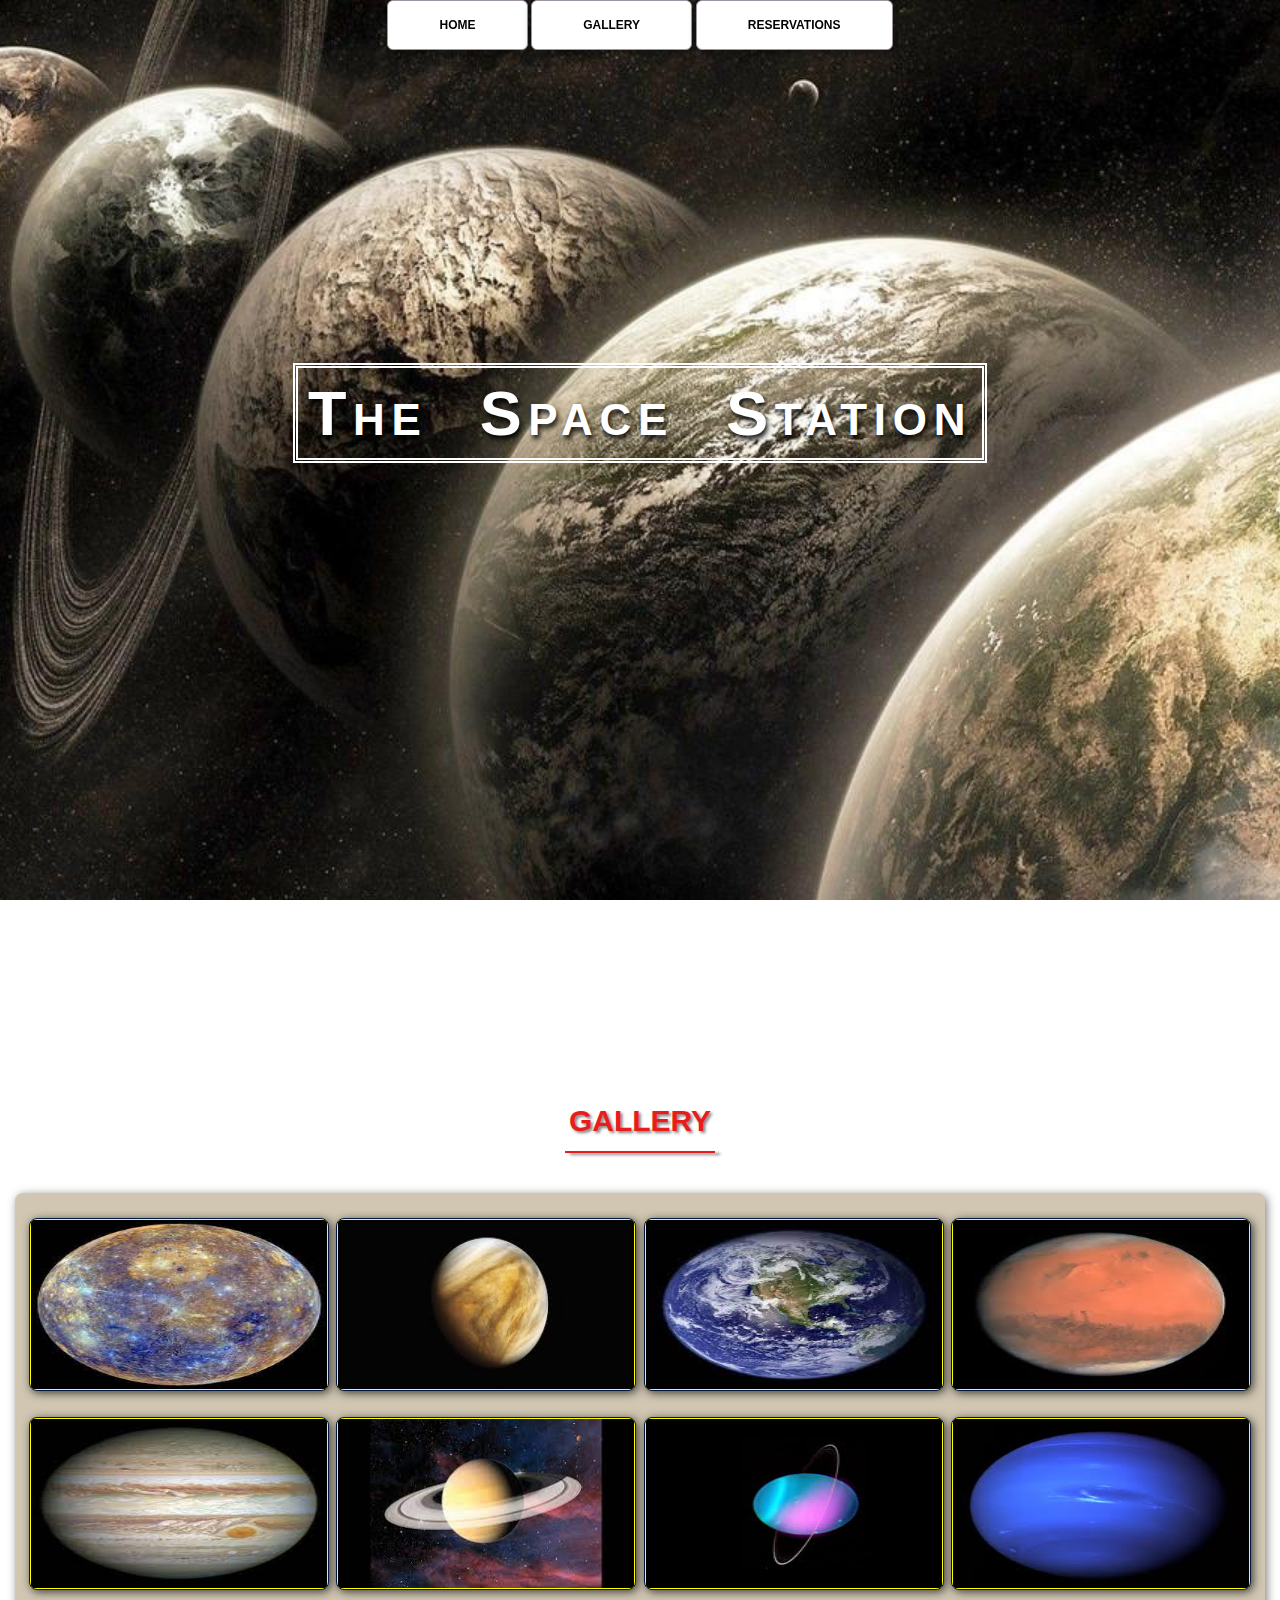
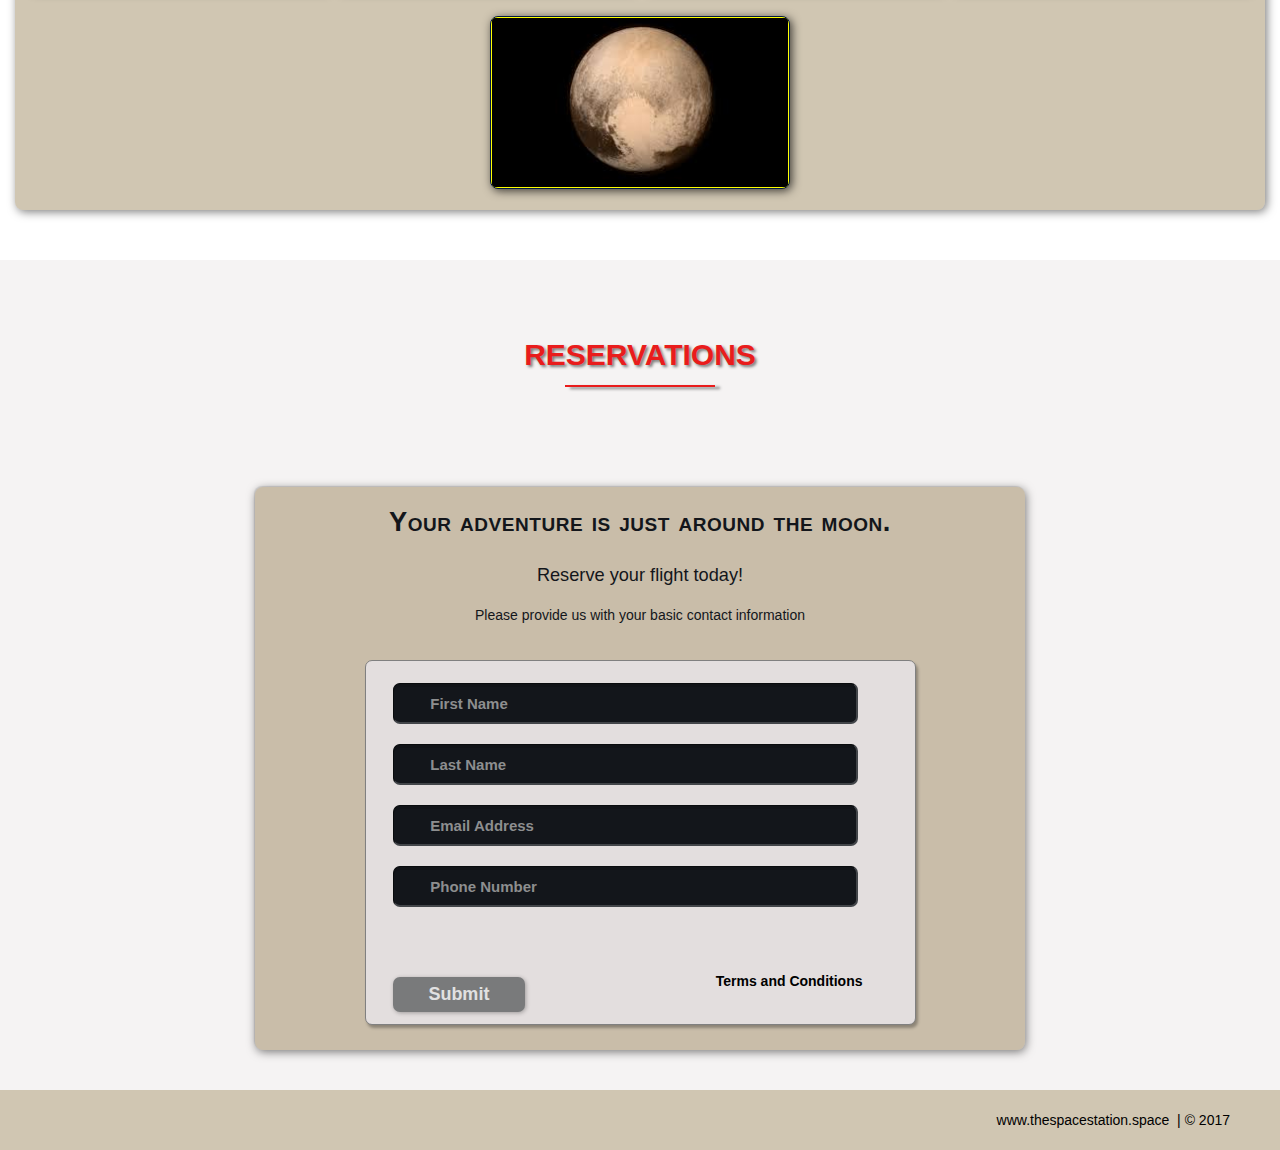
<file: index.html>
<!DOCTYPE html>
<html lang="en">
	<head>
		<meta charset="utf-8">
		<title>The Space Station | Resort</title>
		<link rel="stylesheet" href="./CSS/shared.css">
		<link rel="stylesheet" href="./CSS/animations.css">
	</head>
	<body>
		<!-- NAV -->
		<div class="wrap">
			<div class="menu-container">
				<ul class="menu">
					<a href="#home"><li>HOME</li></a>
					<a href="#gallery"><li>GALLERY</li></a>
					<a href="#contact"><li>RESERVATIONS</li></a>
				</ul>
			</div>
		</div>
		<!--END NAV-->

		<!--HOME-->
		<div id="home">
			<div class="container">
				<div class="text-center">
					<span class="head-main">The Space Station</span>
				</div>
			</div>
		</div>
		<!--END HOME-->

		<!-- GALLERY -->
		<section id="gallery">
			<div class="container">
				<h1>Gallery</h1>
				<div class="flex-container">
					<!--PHOTO CONTAINER 1-->
					<div class="photo-container">
						<div class="photo">
							<img src="./images/thumb/thumbnail_1.jfif" alt="">
							<div class="photo-overlay">
								<h3 class="white-head">Click to Enlarge</h3>
								<p>We have several space launches departing daily. Book your flight today!</p>
							</div>
						</div>
					</div>
					<!--END PHOTO CONTAINER 1-->
					<!--PHOTO CONTAINER 2-->
					<div class="photo-container">
						<div class="photo">
							<img src="./images/thumb/thumbnail_2.jfif" alt="">
							<div class="photo-overlay">
								<h3 class="white-head">Click to Enlarge</h3>
								<p>We have several space launches departing daily. Book your flight today!</p>
							</div>
						</div>
					</div>
					<!--END PHOTO CONTAINER 2-->
					<!--PHOTO CONTAINER 3-->
					<div class="photo-container">
						<div class="photo">
							<img src="./images/thumb/thumbnail_3.jfif" alt="">
							<div class="photo-overlay">
								<h3 class="white-head">Click to Enlarge</h3>
								<p>We have several space launches departing daily. Book your flight today!</p>
							</div>
						</div>
					</div>
					<!--END PHOTO CONTAINER 3-->
					<!--PHOTO CONTAINER 4-->
					<div class="photo-container">
						<div class="photo">
							<img src="./images/thumb/thumbnail_4.jfif" alt="">
							<div class="photo-overlay">
								<h3 class="white-head">Click to Enlarge</h3>
								<p>We have several space launches departing daily. Book your flight today!</p>
							</div>
						</div>
					</div>
					<!--END PHOTO CONTAINER 4-->
					<!--PHOTO CONTAINER 5-->
					<div class="photo-container">
						<div class="photo">
							<img src="./images/thumb/thumbnail_5.jfif" alt="">
							<div class="photo-overlay">
								<h3 class="white-head">Click to Enlarge</h3>
								<p>We have several space launches departing daily. Book your flight today!</p>
							</div>
						</div>
					</div>
					<!--END PHOTO CONTAINER 5-->
					<!--PHOTO CONTAINER 6-->
					<div class="photo-container">
						<div class="photo">
							<img src="./images/thumb/thumbnail_6.jfif" alt="">
							<div class="photo-overlay">
								<h3 class="white-head">Click to Enlarge</h3>
								<p>We have several space launches departing daily. Book your flight today!</p>
							</div>
						</div>
					</div>
					<!--END PHOTO CONTAINER 6-->
					<!--PHOTO CONTAINER 7-->
					<div class="photo-container">
						<div class="photo">
							<img src="./images/thumb/thumbnail_7.jfif" alt="">
							<div class="photo-overlay">
								<h3 class="white-head">Click to Enlarge</h3>
								<p>We have several space launches departing daily. Book your flight today!</p>
							</div>
						</div>
					</div>
					<!--END PHOTO CONTAINER 7-->
					<!--PHOTO CONTAINER 8-->
					<div class="photo-container">
						<div class="photo">
							<img src="./images/thumb/thumbnail_8.jfif" alt="">
							<div class="photo-overlay">
								<h3 class="white-head">Click to Enlarge</h3>
								<p>We have several space launches departing daily. Book your flight today!</p>
							</div>
						</div>
					</div>
					<!--END PHOTO CONTAINER 8-->
					<!--PHOTO CONTAINER 9-->
					<div class="photo-container">
						<div class="photo">
							<img src="./images/thumb/thumbnail_9.jfif" alt="">
							<div class="photo-overlay">
								<h3 class="white-head">Click to Enlarge</h3>
								<p>We have several space launches departing daily. Book your flight today!</p>
							</div>
						</div>
					</div>
					<!--END PHOTO CONTAINER 9-->
				</div>
			</div>
		</section>
		<!--END GALLERY-->

		<!--RSVP-->
		<section ID="contact">
			<div class="container">
				<div class="heading-padding">
					<h1 class="heading-padding">Reservations</h1>
					<div class="reservation">
						<h2><span>Your adventure is just around the moon.</span>
							<br />Reserve your flight today!
						</h2>
						<p class="rsvp-text">Please provide us with your basic contact information</p>
						<div class="form-rsvp">
							<form action="" method="post">
								<input class="rsvp" type="text" value="First Name">
								<input class="rsvp" type="text" value="Last Name">
								<input class="rsvp" type="text" value="Email Address">
								<input class="rsvp" type="text" value="Phone Number">
								<div class="form-spacer">
									<label class="terms">Terms and Conditions</label>
								</div>
								<div class="submit">
									<input type="submit" value="Submit">
								</div>
							</form>
						</div>
					</div>
				</div>
			</div>
		</section>
		<!--END RSVP-->

		<!--FOOTER-->
		<div id="footer">
			www.thespacestation.space &nbsp;|&nbsp;&copy; 2017
		</div>
		<!--END FOOTER-->
	</body>	
</html>
</file>
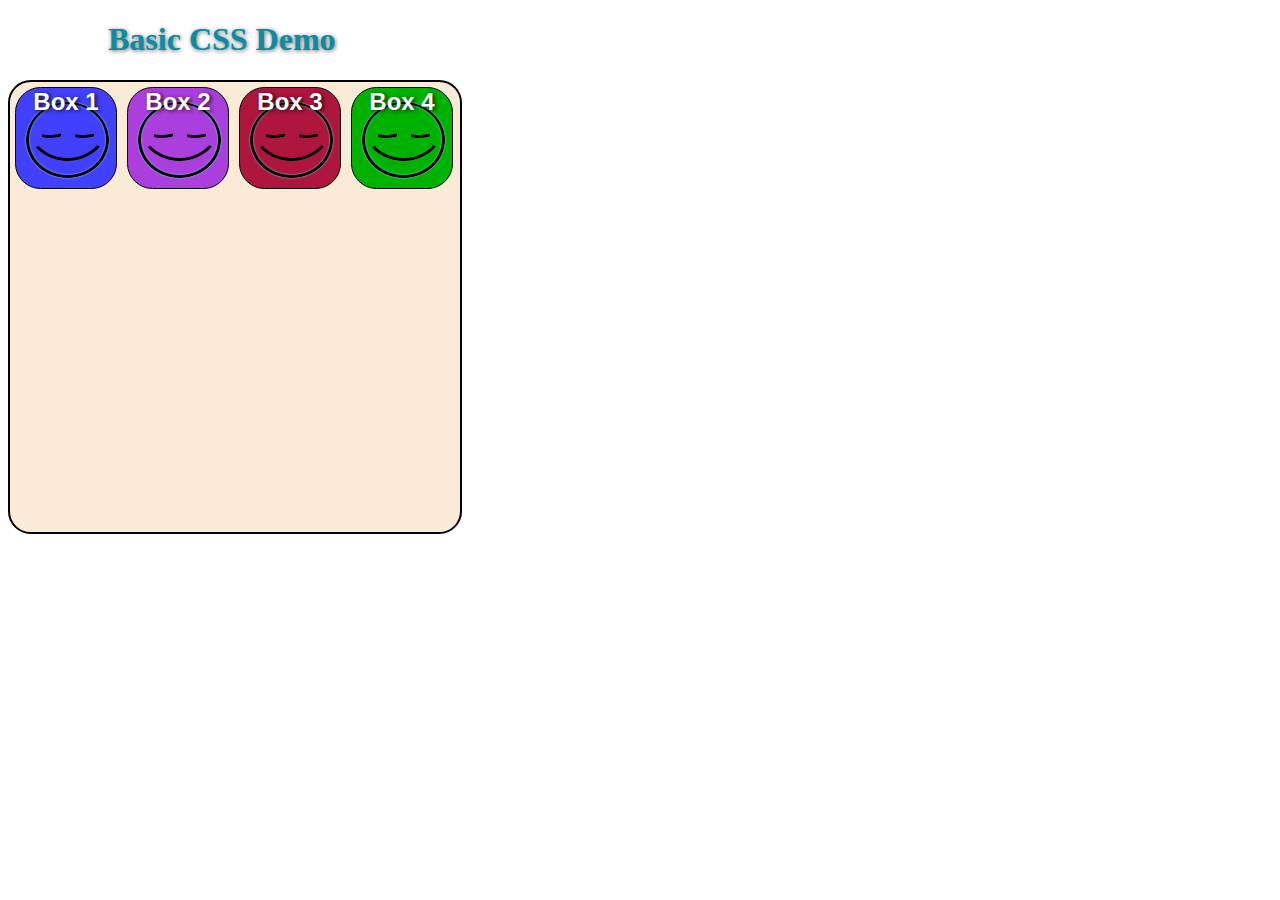
<file: basic_css_demo_1.html>
<!DOCTYPE html>
<html lang="en">
<head>
    <meta charset="utf-8">
    <title>Basic HTML Template</title>
    <link rel="stylesheet" href="./CSS/basic_style.css">
</head>
<body>
    <div>
        <h1>Basic CSS Demo</h1>        
    </div>

    <div class="container">
        <div class="squares">
            <p>Box 1</p>
        </div>
        <div class=" squares">
            <p>Box 2</p>
        </div>
        <div class=" squares">
            <p>Box 3</p>
        </div>
        <div class=" squares">
            <p>Box 4</p>
        </div>
    </div>
</body>
</html>
</file>
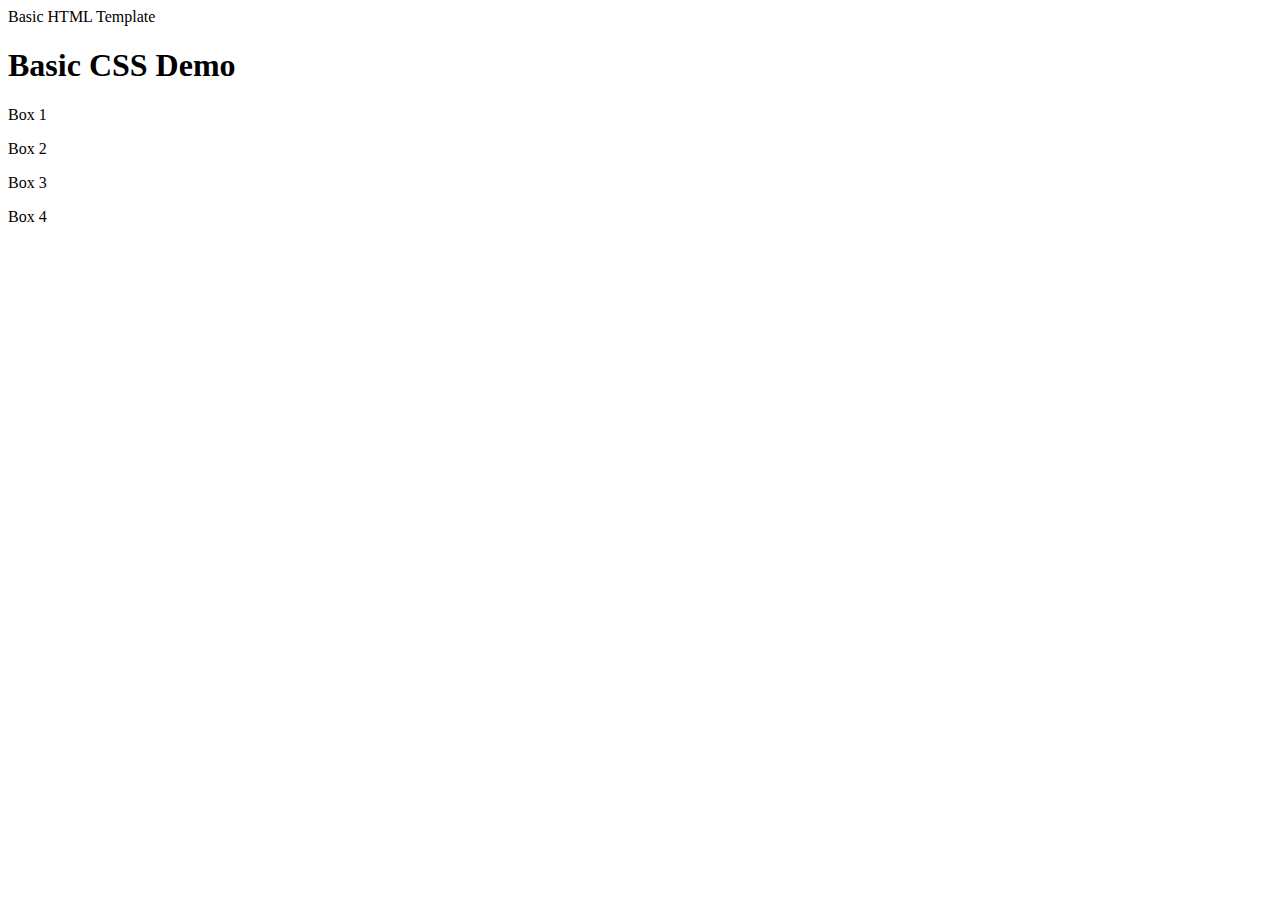
<file: Basic_HTML_Template.html>
<!DOCTYPE html>
<html lang="en">
<head>
    <meta charset="utf-8"
    <title>Basic HTML Template</title>
</head>
<body>
    <div>
        <h1>Basic CSS Demo</h1>        
    </div>

    <div class=""container">
        <div class=""squares">
            <p>Box 1</p>
        </div>
        <div class="" squares">
            <p>Box 2</p>
        </div>
        <div class="" squares">
            <p>Box 3</p>
        </div>
        <div class="" squares">
            <p>Box 4</p>
        </div>
    </div>
</body>
</html>
</file>
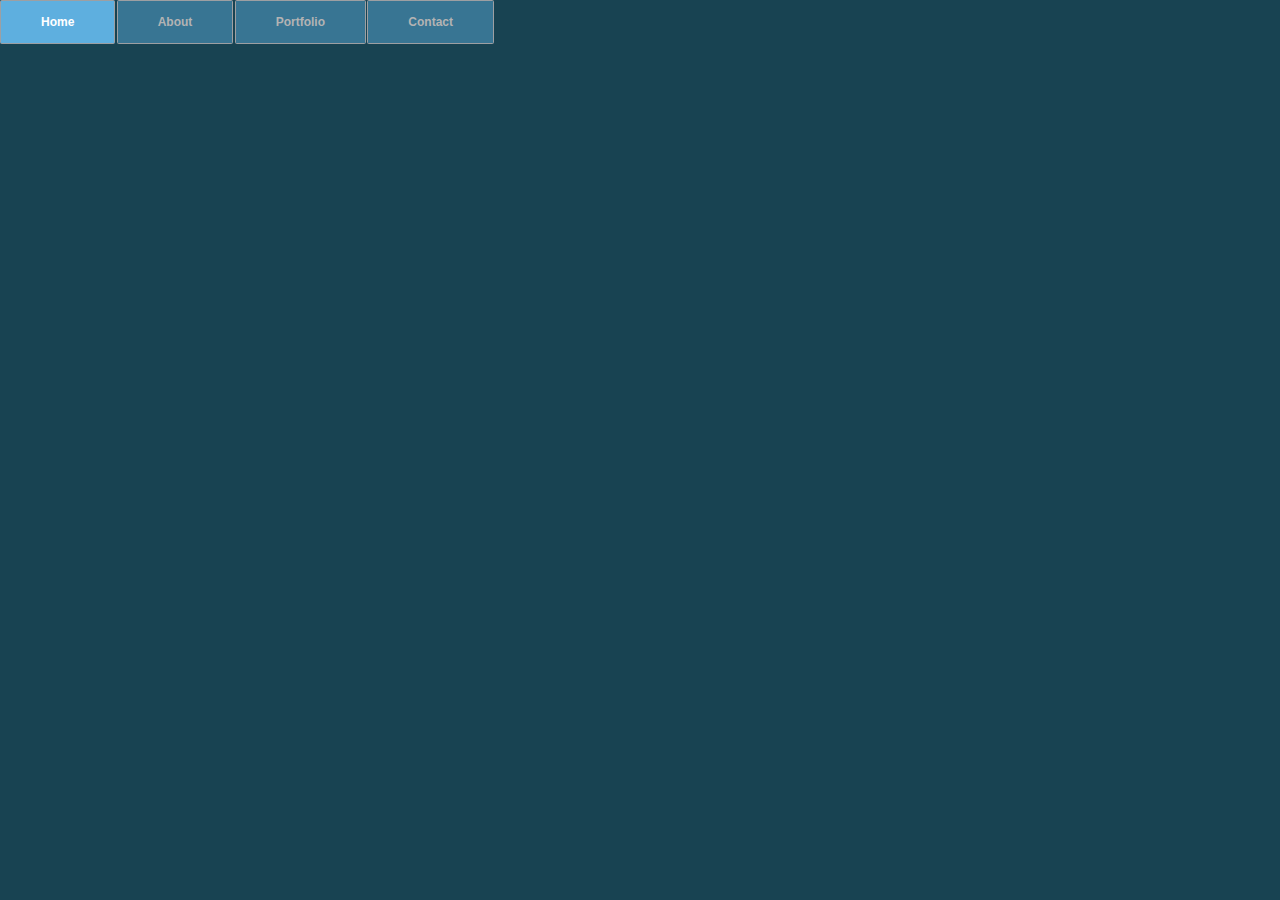
<file: css_menu_rollover.html>
<!DOCTYPE html>
<html lang="en">

<head>
    <meta charset="utf-8">
    <title>Basic HTML Template</title>
    <link rel="stylesheet" href="./CSS/menu_rollover.css">
</head>

<body>
    <div class="wrap">
        <div class="menu-container" >
            <ul class="menu">
                <li>Home</li>
                <li>About</li>
                <li>Portfolio
                    <ul class="submenu">
                        <li>Page 1</li>
                        <li>Page 2</li>
                        <li>Page 3</li>
                        <li>Page 4</li>
                    </ul>
                </li>   <!--close Portfolio li because of sublist-->
                <li>Contact</li>
            </ul>
        </div>
    </div>
</body>

</html>
</file>
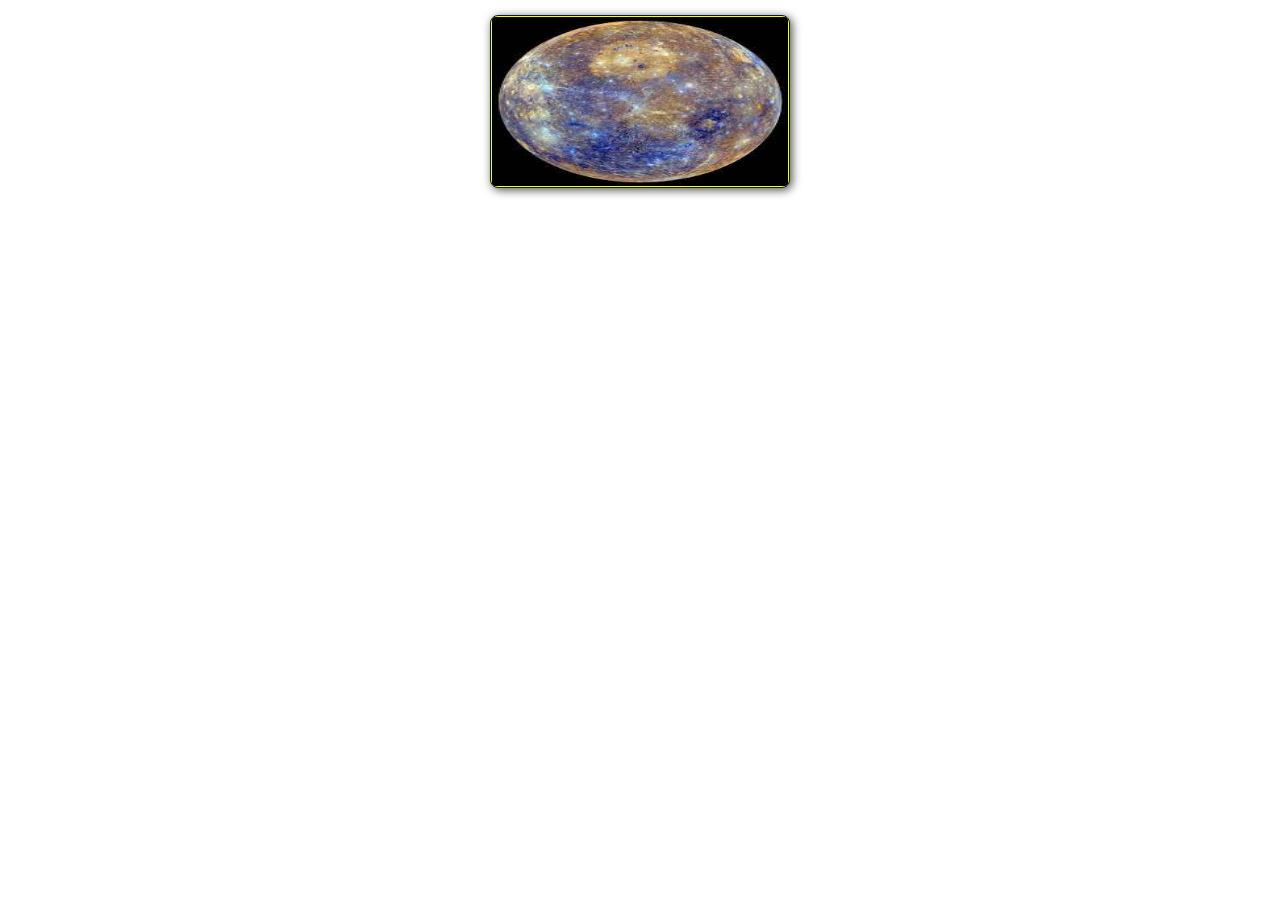
<file: photo_package.html>
<!DOCTYPE html>
<html lang="eng">
    <head>
        <title>CSS Drop-Down Menu Demo</title>
        <link rel="stylesheet" href="./CSS/photo_style.css">
    </head>
    <body>
        <!-- PHOTO CONTAINER 1 -->
        <div class="photo-container">
            <div class="photo">
                <img src="./images/thumb/thumbnail_1.jfif" alt="">
                <div class="photo-overlay">
                    <h3 class="white-head">Click to enlarge</h3>
                    <p>We have several space launches departing daily. Book your flight today!</p>
                </div>
            </div>
        </div>
        <!-- END PHOTO CONTAINER 1 -->
    </body>
</html>
</file>
<file: CSS/shared.css>
html{
    font-family: sans-serif;
    font-size: 62.5%;
    -webkit-tap-highlighter-color: rgba(0,0,0,0);
    -webkit-text-size-adjust: 100%;
    -ms-text-size-adjust: 100%;
}

body {
    font-size: 14px;
    margin: 0;
    font-family: "Helvetica Neue", Helvetica, Arial, sans-serif;
    line-height: 1.42857143;
    color: #333;
    background-color: #fff;
}

footer, nav{
    display: block;
}

h1, h2, h3, h4, h5, h6{
    font-family: 'Open Sans', sans-serif;
}

h1{
    line-height: 50px;
    font-weight: 900;
    font-size: 30px;
    text-transform: uppercase;
    text-align: center;
    color: #e91c1c;
    text-shadow: 2px 2px 3px rgba(0,0,0,0.5);
}

h1::after{   /*this is the underline */
    display: block;
    content: "";
    height: 2px;
    width: 150px;
    background: #e91c1c;
    margin: 5px auto 40px;
    box-shadow: 5px 2px 3px rgba(0,0,0,0.5);
}

h2{
    line-height: 50px;
}

h3{
    line-height: 30px;
    padding-bottom: 20px;
}

h4{
    padding-top: 25px;
    line-height: 40px;
    padding-bottom: 0px;
    font-size: 22px;
    font-weight: 900;
}

p{
    font-weight: 300;
    line-height: 30px;
    padding-bottom: 15px;
}

.text-center{
    text-align: center;
}

.heading-padding{
    padding-bottom: 40px;
}

section{
    padding-top: 50px;
    margin-top: 50px;
}

.navbar{
    height: 105px;
    max-height: 340px;
    display: block;
}

.container{
    padding-right: 15px;
    padding-left: 15px;
    margin-right: auto;
    margin-left: auto;
}

.container-fluid{
    padding-right: 15px;
    padding-left: 15px;
    margin-right: auto;
    margin-left: auto;
}

.row{
    margin-right: -15px;
    margin-left: -15px;
}

.clearfix:after,
.container:after,
.navbar:after{
    clear: both;
    display: table;
    content: " ";
}

.wrap{
    height: 100%;
    width: 100%;
    position: absolute;
    /* This ensures the images can't render outside of their
    container without forcing any scrollbars */
    overflow: hidden;
    top: 0;
    left: 0;
    text-align: center;
}
    
.menu-container{
    max-height: 340px;
    margin: 0% auto;
    content: " ";
    /* top: 0
    left: 0: */
    /* position: absolute; */ /* to the top edge of the screen */
    width: 100%;
    position: fixed;
    z-index: 100;
    /*background-color: rgba(255,255,255,0.5);*/
}

/*--HOME SECTION STYLES--*/
#home{
    background: url(../images/planets.jpg) no-repeat 50% 50%;
    background-attachment: fixed;
    -webkit-background-size:cover;
    -moz-background-size: cover;
    -o-background-size: cover;
    background-size: cover;
    width: 100%;
    display: block;
    height: auto;
    padding-top: 350px; /*spacer before the main title logo */
    padding-bottom: 500px;  /*spacer after main title logo */
    color: #fff;
}

.head-main{
    text-shadow: 2px 4px 5px rgba(0,0,0,0.9);
    font-variant: small-caps;
    color: #fff;
    letter-spacing: 5pt;
    word-spacing: 21pt;
    font-size: 4.5em;
    text-align: left;
    font-family: impact, sans-serif;
    line-height: 2;
    font-weight: 900;
    border: 5px double #fff;
    padding: 10px;
}

.head-sub-main{
    font-size: 23px;
    font-weight: 500;
    padding: 50px 20px 10px 20px;
    text-transform: uppercase;
}

.head-last{
    font-size: 18px;
    font-weight: 900;
    padding: 5px 20px 20px 20px;
    border: 1px dotted #fff;
    padding: 5px;
}

/*----  Contact STYLES ---*/
.flex-container{
    display: -webkit-flex;
    display: flex;
    flex-wrap: wrap;
    padding: 10px;
    border-radius: 8px;
    margin: 0px auto;
    background-color: rgba(100,65,0,.3);
    box-shadow: 2px 2px 10px 0 rgba(0, 0, 0, .5);
}

#contact{
    background-color: #f5f3f3;
}

.reservation{
    width: 60%;
    padding: 10px;
    border-radius: 8px;
    margin: 0px auto;
    background-color: rgba(100,65,0,.3);
    box-shadow: -1px -1px 1px 0 rgba(0,0,0,0.1), 1px 2px 10px rgba(0,0,0,0.5);
}

.reservation h2{
    width: 70%;
    text-align: center;
    margin: 0 auto;
    color: #13161b;
    font-weight: 500;
    font-size: 1.3em;
    letter-spacing: 0pt;
    word-spacing: 0pt;
}

.reservation h2 span{
    width: 70%;
    text-align: center;
    margin: 0 auto;
    color: #13161b;
    font-weight: 900;
    font-size: 1.5em;
    font-variant: small-caps;
    letter-spacing: 0.4pt;
    word-spacing: 0.3pt;
}

.reservation p{
    color: #13161b;
    width: 50%;
    margin: 0 auto;
    text-align: center;
}

.reservation form{
    font-size: 15px;
    outline: none;
    font-weight: 600;
    color: #8d8e8f;
    padding: 12px 12px;
    width: 70%;
    border: 1px solid #808080;
    margin: 2% auto;
    border-radius: 7px;
    background: rgb(227,222,222);
    box-shadow: 2px 3px 3px 0px rgba(0,0,0,0.3);
    font-family: 'Raleway', sans-serif;
}

.reservation input[type="text"] {
    font-size: 15px;
    outline: none;
    font-weight: 600;
    color: #8d8e8f;
    padding: 2% 1% 2% 7%;
    width: 80%;
    border-top: 1px solid #090b0d;
    border-right: 2px solid #424549;
    border-bottom: 2px solid #424549;
    border-left: 1px solid #090b0d;
    margin: 10px 1em;
    border-radius: 7px;
    background: #13161b;
    box-shadow: inset 0px 3px 0px 0px rgba(5,5,5,0.15);
    font-family: 'Raleway', sans-serif;
}

.reservation input[type="text"]:hover {
box-shadow: 0 0 18px rgba(100,65,0,.8);
}

.form-spacer{
    padding: 30px 39px;
}

.terms{
    margin: 30px 1px 0 0;
    padding-left: 52px;
    font-size: 14px;
    line-height: 5px;
    color: #000;
    cursor: pointer;
    font-family: 'Raleway', sans-serif;
    font-weight: 600;
    margin-top: 7%;
    position: relative;
    display: inline;
    float: right;
}

.terms:hover{
    color: orange;
    text-decoration: underline;
}

.submit input[type="submit"]{
    color: rgb(225,225,225);
    cursor: pointer;
    border: none;
    font-weight: 900;
    outline: none;
    text-align: center;
    font-family: 'Raleway', sans-serif;
    margin: 0px 3%;
    padding: 7px 0px;
    width: 25%;
    font-size: 18px;
    transition: border-color 0.3s color 0.3s background-color 0.3s;
    border-radius: 7px;
    background-color: #797a7b;
    box-shadow: 1px 1px 4px 0 rgba(0,0,0,0.3);
}

.submit input[type="submit"]:hover{
    color: #000;
    background-color: #8d8e8f;
    box-shadow: inset 1px 2px 15px 0 rgba(0,0,0,0.5);
}

#footer{
    background-color: rgba(100,65,0,.3);
    color: #000;
    text-shadow: 2px 2px 8px 0(0,0,0,0.4);
    padding: 20px 50px 20px 50px;
    text-align: right;
}
</file>
<file: CSS/animations.css>
.menu{
    color: #f00;
    font: bold 12px/18px sans-serif;
    text-align: center;
    display: inline;
    margin: 0% auto;
    padding: 0;
    list-style: none;
    text-decoration: none;
}

.menu li{
    color: #000;
    background-color: rgba(255,255,255,1);
    display: inline-block;
    margin: 0% auto;
    position: relative;
    padding: 15px 4%;
    border: 1px solid #9d94a2;
    box-shadow: 2px 2px 10px 0 rgba(0,0,0,0.5);
    border-radius: 6px;
    /* background-color: #052136; */
    cursor: pointer;
    transition-property: background;
    transition-duration: .4s;
    transition-delay: 0s;
    transition-timing-function: ease-in-out;
}

.menu li:hover{
    color: #f00;
    background-color: rgba(100,65,0,.3);
}

/*--GALLERY SECTION ANIMATION--*/
.photo{
    position: relative;
    line-height: 0;
    margin-bottom: 2em;
    overflow: hidden;
    border-radius: 8px;
    padding: 1px;
    border: 1px solid #021a40;
    background-color: #ff0;
    box-shadow: 2px 2px 10px 0 rgba(0,0,0,0.7);
}

.photo-container{
    text-align: center;
    margin: 15px auto;
    width: 300px;
    height: 169px;
}

.photo-container img {
    max-width: 100%;
    width: 300px;
    height: 169px;
}

.photo-overlay {
    color: #fff;
    position: absolute;
    top: 0;
    right: 0;
    bottom: 0;
    left: 0;
    padding-left: 20px;
    padding-right: 20px;
    justify-content: center; /*for centering text inside .photo overlay*/
    align-items: center;
    background: rgba(0,0,0,.5);
}

.white-head{
    color: #c9bdaa;
    margin-top: 5%;
}

/*--PHOTO OVERLAY TRANSITIONS--*/
.photo-overlay{
    opacity: 0;
    transition: opacity .5s;
    border-radius: 10px;
    cursor: pointer;
}

.photo-overlay:hover{
    opacity: 1;
}

.photo img{
    transition: transform .5s;
    transform-origin: 50% 50%;
}

.photo:hover img{
    transform:scale(1.1)
}
</file>
<file: CSS/basic_style.css>
body{
    background-color: #fff;
}

h1 {
    color: rgba(8,141,165,1);
    margin-left: 100px;
    text-shadow: 1px .5px 4px rgba(0,0,0,0.6);
}

.container {
    width: 450px;
    height: 450px;
    background-color: #faebd7;
    border: 2px solid black;
    border-radius: 5%;
}

/* SELECT ALL SQUARES IN THE ARRAY */
.container .squares:nth-child(-n+4) {
    background-image: url("../images/eyes_closed.png");
    color: #fff;
    float: left;
    width: 100px;
    height: 100px;
    margin: 5px;
    border: 1px solid black;
    border-radius: 25%;
    cursor: pointer;
    transition: transform .5s ease-in-out;
}

/*SELECT ALL SQUARES PARAGRAPHS IN THE ARRAY */
.squares:nth-child(-n+4) p{
    font-family: "Helvetica Neue", Helvetica, Arial, sans-serif;
    font-size: 1.5em;
    font-weight: 900;
    text-align: center;
    margin: 0;
    text-shadow: 2px 1px 4px rgba(0,0,0,0.8);
}

/* INDIVIDUALLY SELECT A SQUARE IN THE ARRAY */
.squares:nth-child(1) {
    background: #4240ff;
}
.squares:nth-child(2) {
    background: #ab3fdd;
}
.squares:nth-child(3) {
    background: #ae163e;
}
.squares:nth-child(4) {
    background: #00b200;
}

/* HOVER, TRANSLATE, & TRANSFORM EFFECTS */
.container .squares:nth-child(-N+4):hover{
    background-image: url("../images/eyes_opened.png");
    transform: scale(.5);
    animation-name: race;
    animation-duration: 2.5s;
    animation-iteration-count: infinite;
    animation-timing-function: cubic-bezier(02.5, 0.2, 0.3, 2);
}
.squares:nth-child(1):hover{
    background: #13b4ff;
}
.squares:nth-child(2):hover {
    background: #d861af;
}
.squares:nth-child(3):hover {
    background: #81205f;
}
.squares:nth-child(4):hover {
    background: #77b800;
}
.button:hover{
    background-color: #33fb14;
    color: #fff;
    cursor: pointer;
}

/* ANIMATION EFFECT */
@keyframes race {
    0%, 100% {
        transform: translateY(0px);
        background-image: url(../images/eyes_opened.png);
    }
    50% {
        transform: translateY(330px);
    }
}
</file>
<file: CSS/menu_rollover.css>
body {
    background-color: #184352;
}

.wrap{
    top: 0;
    left: 0;
    height: auto;
    width: 100%;
}

.menu-container{
    top: 0;
    left: 0;
    /*To the top edge of the screen */
    position: absolute;
    width: 100%;
    background-color: #184352;
}

.menu{
    font: bold 12px/18px sans-serif;
    text-align: center;
    display: inline;
    margin: 0;
    padding: 0;
    list-style: none;
}

.menu li{
    color: #B3B3B3;
    display: inline-block;
    margin-right: -2px;
    position: relative;
    padding: 12px 40px;
    border: 1px solid #9d9fa2;
    border-radius: 1.5px;
    background-color: #387593;
    cursor: pointer;
}

.menu li:hover{
    background-color: #5eafdf;
    color: #fff;
}

.menu li:hover ul{
    display: block;
    opacity: 1;
    /* While hovered, drop down-menu appears.
    This also avoids a block-level bug */
    visibility: visible;
}

.submenu {
    padding: 0;
    left: 0;
    position: absolute;
    top: 43.5px;
    width: 125.5px;
    opacity: 0;
    /* While not being hovered, drop-down menu hides.
    This also avoids a block-level bug */
    visibility: hidden;
}

.submenu li{
    background-color: #387593;
    display: block;
    color: #B3B3B3;
}

.submenu li:hover{
    color: #fff;
    background-color: #5eafdf;
}
</file>
<file: CSS/photo_style.css>
/* GALLERY SECTION */

p{
    font-weight: 300;
    line-height: 30px;
    padding-bottom: 15px;
}

.photo{
    position: relative;
    line-height: 0;
    margin-bottom: 2em;
    overflow: hidden;
    border-radius: 8px;
    padding: 1px;
    border: 1px solid #021a40;
    background-color: #ff0;
    box-shadow: 2px 2px 10px rgba(0,0,0,0.7);
}

.photo-container{
    text-align: center;
    margin: 15px auto;
    width: 300px;
    height: 169px;
}

.photo-container img {
    max-width: 100%;
    width: 300px;
    height: 169px;
}

.photo-overlay{
    color: #fff;
    position: absolute;
    top: 0;
    right: 0;
    bottom: 0;
    left: 0;
    padding-left: 20px;
    padding-right: 20px;
    justify-content: center;  /*for centering text inside .photo */
    align-items: center;
    background: rgba(0,0,0,.5);
}

.white-head {
    color: #c9bdaa;
    margin-top: 5%;
    line-height: 30px;
    padding-bottom: 20px;
}

/* PHOTO OVERLAY TRANSITIONS */
.photo-overlay{
    opacity: 0;
    transition: opacity .1s;
    border-radius: 10px;
    cursor: pointer;
}

.photo-overlay p{
    width: 100%;
    height: 100%;
    color: #fff;
}

.photo-overlay:hover{
    opacity: 1;
}

.photo img{
    transition: transform .5s;
    transform-origin: 50% 50%;
}

.photo:hover img{
    transform: scale(1.1);
}
</file>
